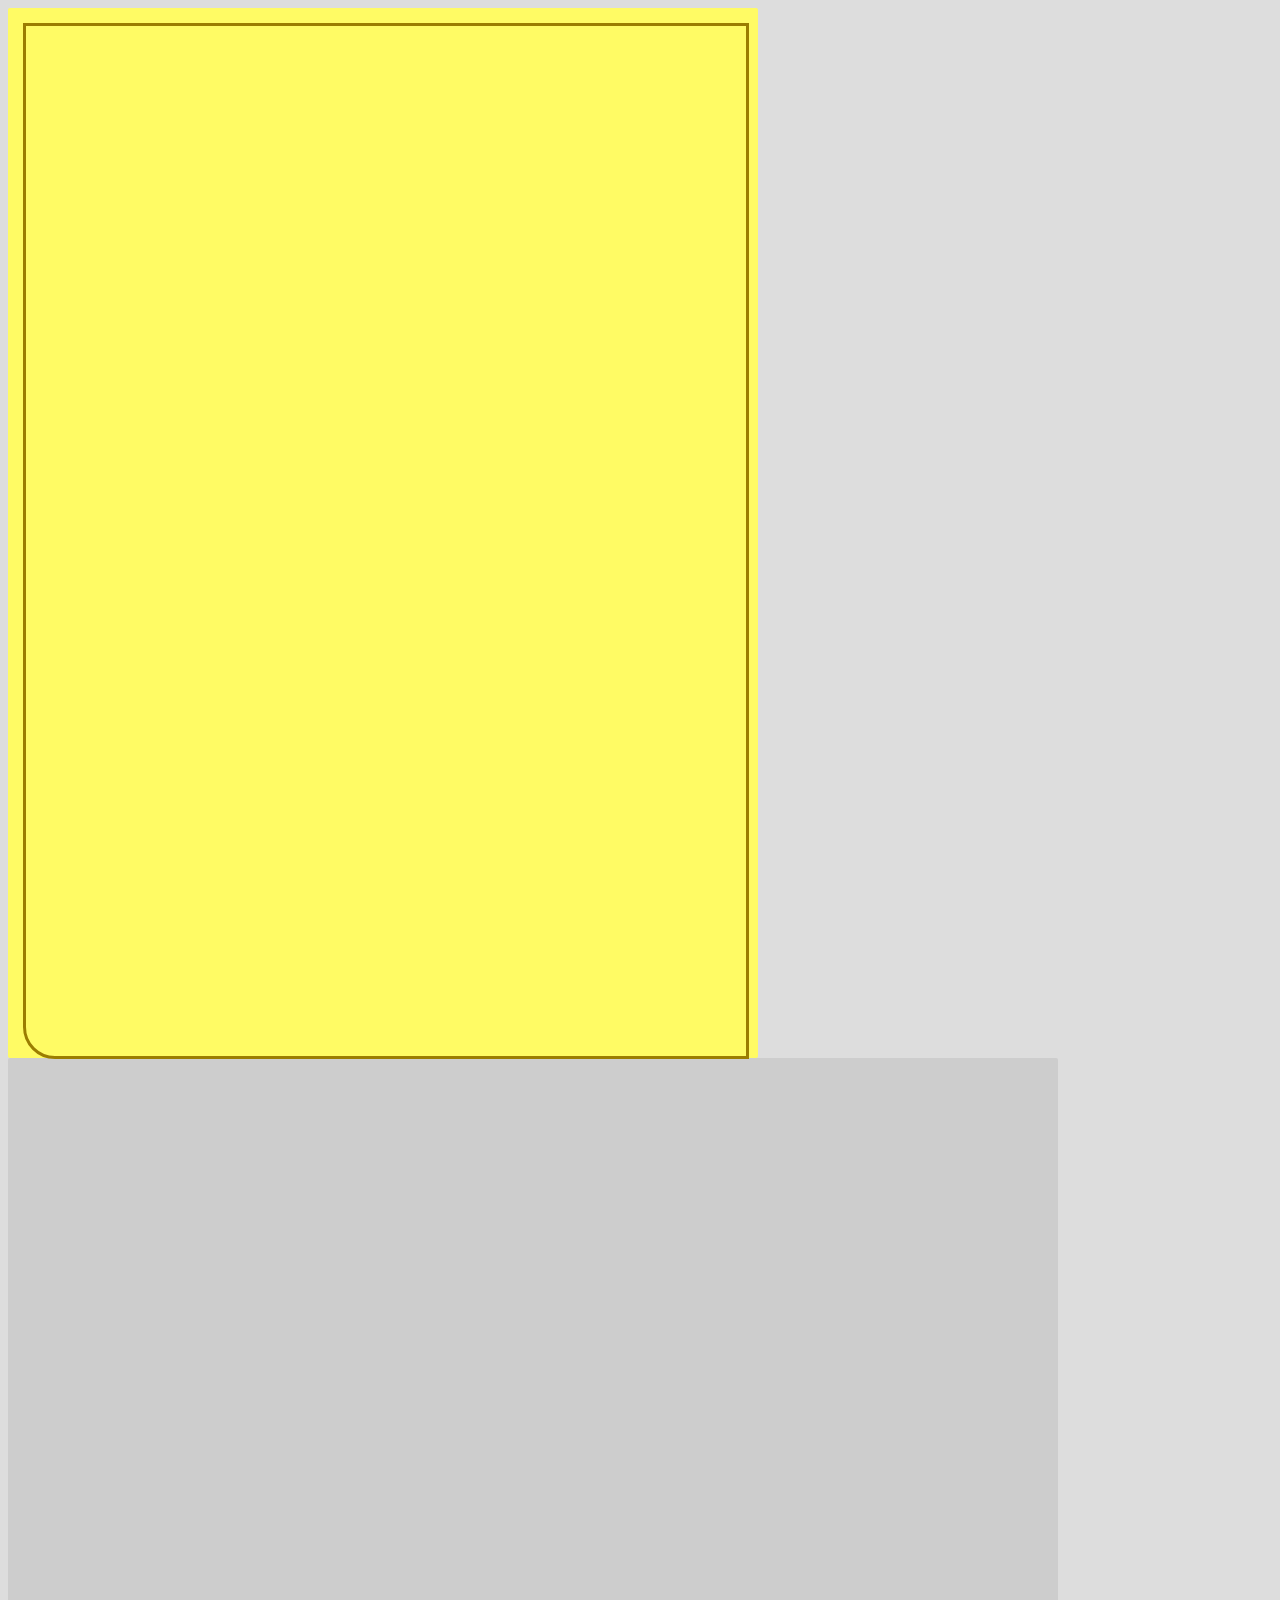
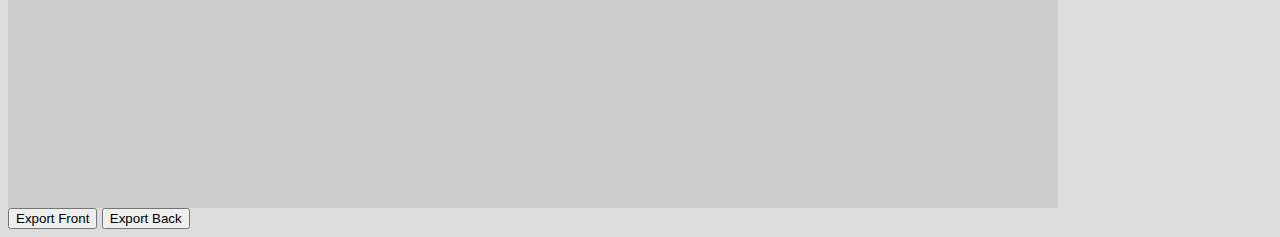
<file: cardExport.html>
<!DOCTYPE html>
<html>
    <head>
    <title>Make Untappd Card</title>
    	<script src="https://ajax.googleapis.com/ajax/libs/jquery/1.11.3/jquery.min.js"></script>
        <script src="js/html2canvas.js"></script>
        <link href="css/cardExportstyle.css" rel="stylesheet" />
        <script type="text/javascript">
        function exportFrontCard(){
            html2canvas($('#frontCard'), 
                {
                onrendered: function (canvas) {
                    var a = document.createElement('a');
                    a.href = canvas.toDataURL("image/png").replace("image/png", "image/octet-stream");
                    a.download = 'frontCard.png';
                    a.click();
                }
                });
        }

        function exportBackCard(){
            html2canvas($('#backCard'), 
                {
                onrendered: function (canvas) {
                    var a = document.createElement('a');
                    a.href = canvas.toDataURL("image/png").replace("image/png", "image/octet-stream");
                    a.download = 'backCard.png';
                    a.click();
                }
                });
        }
        </script>
    </head>
<body>
        <div class="frontcard">
            <div class="face front" id="frontCard">
                <div class="beer-photo-front" style="background-image: url('https://untappd.akamaized.net//photo//2017_01_31//273f687e3bf060d0eba2c6699ae4914d_640x640.jpg');">

                </div>
            </div>
</div>
        <div class="backcard">
            <div class="face back" id="backCard">
            
            </div>
        </div>
<button type="button" onClick="exportFrontCard()">Export Front</button>
<button type="button" onClick="exportBackCard()">Export Back</button>
</body>
</html>
</file>
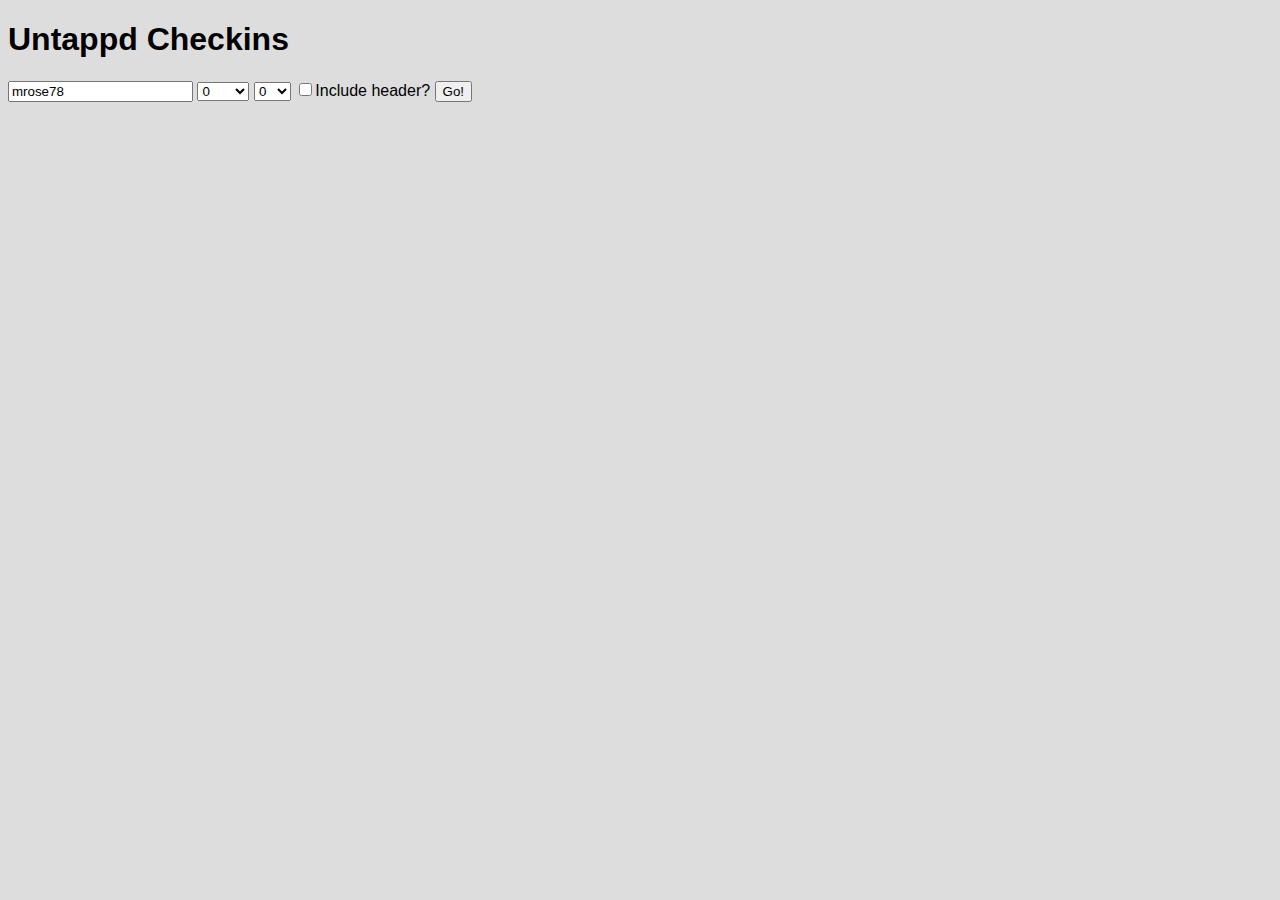
<file: exportCheckins.html>
<!DOCTYPE html>
<html>
    <head>
    <title>Get Untappd Checkins</title>
    	<script src="https://ajax.googleapis.com/ajax/libs/jquery/1.11.3/jquery.min.js"></script>
        <link href="css/style.css" rel="stylesheet" />

        <script type="text/javascript">

	function getBeer() {

        var headerHTML = '';
            headerHTML += 'checkin_id' + '|';
            headerHTML += 'bid' + '|';
            headerHTML += 'beer_name' + '|';
            headerHTML += 'checkedIn_date' + '|';
            headerHTML += 'rating_score' + '|';
            headerHTML += 'beer_abv' + '|';
            headerHTML += 'beer_ibu' + '|';
            headerHTML += 'frontImage' + '|';
            headerHTML += 'beer_style' + '|';
            headerHTML += 'brewery_name' + '|';
            headerHTML += 'brewery_label' + '|';
            headerHTML += 'brewery_city' + '|';
            headerHTML += 'brewery_state' + '|';
            headerHTML += 'brewery_lat' + '|';
            headerHTML += 'brewery_lng' + '|';
            headerHTML += 'country_name' + '|';
            headerHTML += 'brewery_label' + '|';
            headerHTML += 'twitter' + '|';
            headerHTML += 'facebook' + '|';
            headerHTML += 'instagram' + '|';
            headerHTML += 'url' + '|';
            headerHTML += 'venue_name' + '|';
            headerHTML += 'venue_address' + '|';
            headerHTML += 'venue_city' + '|';
            headerHTML += 'venue_state' + '|';
            headerHTML += 'venue_country' + '|';
            headerHTML += 'venue_lat' + '|';
            headerHTML += 'venue_lng' + '|';
            headerHTML += 'user_avatar';
            headerHTML += '<br/>';
            
            if (document.getElementById('includeHeader').checked) {
                $("#beerList").append(headerHTML);
            }
		
		//var breweryID = document.getElementById("prompt").value;
		//alert(breweryID);
        var username = document.getElementById("username").value;
        var offSet = document.getElementById("offSet").value;
        var limit = document.getElementById("limit").value;
        var innerHTML = "";
        
        function getArrayBeerInfo(){
            return $.getJSON('json/beers2017.json');
        }

        var urlTest = "";
	//loop through each beer and then get checkin information
    jQuery.get( "https://api.untappd.com/v4/user/beers/" + username + "?offset=" + offSet + "&limit=" + limit + "&client_id=2C124996F70CECCA904584275353DB8CF8F1C266&client_secret=E31D881E2E5C8D02D849BEBB1AF9C9F6B2DA1369", function( beerResponse ) { 
		//getArrayBeerInfo().done( function(beerResponse) {

         for (var j in beerResponse.response.beers.items) {
                beerCheck = beerResponse.response.beers.items[j];
                
                innerHTML += beerCheck.recent_checkin_id + '|';
                innerHTML += beerCheck.beer.bid + '|';
                innerHTML += beerCheck.beer.beer_name + '|';
                innerHTML += 'date here' + '|';
                innerHTML += beerCheck.rating_score + '|';
                innerHTML += beerCheck.beer.beer_abv;
                innerHTML += beerCheck.beer.beer_ibu;
                innerHTML += 'image here' + '|';
                innerHTML += beerCheck.beer.beer_style + '|';
                innerHTML += beerCheck.brewery.brewery_name + '|';
                innerHTML += beerCheck.brewery.brewery_label + '|';
                innerHTML += beerCheck.brewery.location.brewery_city + '|';
                innerHTML += beerCheck.brewery.location.brewery_state + '|';
                innerHTML += beerCheck.brewery.location.lat + '|';
                innerHTML += beerCheck.brewery.location.lng + '|';
                innerHTML += beerCheck.brewery.country_name + '|';
                innerHTML += beerCheck.brewery.brewery_label + '|';
                innerHTML += beerCheck.brewery.contact.twitter + '|';
                innerHTML += beerCheck.brewery.contact.facebook + '|';
                innerHTML += beerCheck.brewery.contact.instagram + '|';
                innerHTML += beerCheck.brewery.contact.url + '|';

                var minCheckinID = beerCheck.recent_checkin_id - 1;
                //urlTest = beerCheck.recent_checkin_id + ":" + minCheckinID;
                //urlTest = "https://api.untappd.com/v4/user/checkins/" + username + "?max_id=" + beerCheck.recent_checkin_id + "&min_id=" + minCheckinID + "&client_id=2C124996F70CECCA904584275353DB8CF8F1C266&client_secret=E31D881E2E5C8D02D849BEBB1AF9C9F6B2DA1369";
                //urlTest += "<br/>";
                //$("#beerList").append(urlTest);
        jQuery.get( "https://api.untappd.com/v4/user/checkins/" + username + "?max_id=" + beerCheck.recent_checkin_id + "&min_id=" + minCheckinID + "&client_id=2C124996F70CECCA904584275353DB8CF8F1C266&client_secret=E31D881E2E5C8D02D849BEBB1AF9C9F6B2DA1369", function( response) { 
		//alert("https://api.untappd.com/v4/user/checkins/" + username + "?offset=" + offSet + "&limit=50&client_id=2C124996F70CECCA904584275353DB8CF8F1C266&client_secret=E31D881E2E5C8D02D849BEBB1AF9C9F6B2DA1369");
		
        function getArray(){
            return $.getJSON('json/checkin.json');
        }

        //getArray().done( function(response) {
            //console.log(response); // show the json data in console
            var _len = response.length;

        //alert(JSON.stringify(response.response.beers.items));

            var totalEntries=0;
            //loop through json and match today's date with match-date
            for (var i in response.response.checkins.items) {
                beerCheck = response.response.checkins.items[i];
                
                //console.log(beerCheck.beer.beer_name);
                //innerHTML += '<b>' + beerCheck.beer.beer_name + '</b> (' + beerCheck.rating_score + '/5) - <i>' + beerCheck.brewery.brewery_name + '</i>');
                //innerHTML += "<br/>");

                var checkedIn = beerCheck.created_at;
                checkedIn = checkedIn.substring(0, checkedIn.length -6);

                var frontImage;
                if(beerCheck.media.count == 0){
                    frontImage = "images/noimage.png";
                    //alert(beerCheck.media.count);
                }else{
                      for (var j in beerCheck.media.items) {
                      photo = beerCheck.media.items[j];
                      //alert(JSON.stringify(photo));
                        frontImage = photo.photo.photo_img_md;
                      }
                }

                innerHTML += beerCheck.venue.venue_name + '|';
                innerHTML += beerCheck.venue.location.venue_address + '|';
                innerHTML += beerCheck.venue.location.venue_city + '|';
                innerHTML += beerCheck.venue.location.venue_state + '|';
                innerHTML += beerCheck.venue.location.venue_country + '|';
                innerHTML += beerCheck.venue.location.lat + '|';
                innerHTML += beerCheck.venue.location.lng + '|';
                innerHTML += beerCheck.user.user_avatar;

                innerHTML += '<br/>';

                totalEntries = totalEntries + 1;

                $("#beerList").append(innerHTML);

                //alert(innerHTML);
            }        
            //alert(totalEntries);
        } );
        	
         }     
    } );	
	}	
		
	</script>
    <head>
<body>
<h1>Untappd Checkins</h1>
<input id="username" type="text" placeholder="Enter a username..." value="mrose78">
<select id="offSet">
  <option value="0">0</option>
  <option value="51">51</option>
  <option value="101">101</option>
  <option value="151">151</option>
  <option value="201">201</option>
  <option value="301">301</option>
  <option value="301">301</option>
  <option value="351">351</option>
  <option value="401">401</option>
  <option value="451" >451</option>
  <option value="501">501</option>
  <option value="551">551</option>
  <option value="601">601</option>
  <option value="651">651</option>
  <option value="701">701</option>
  <option value="751">751</option>
  <option value="801">801</option>
  <option value="851">851</option>
  <option value="901">901</option>
  <option value="951">951</option>
  <option value="1001">1001</option>
</select>
<select id="limit">
  <option value="1">0</option>
  <option value="5">5</option>
  <option value="10">10</option>
  <option value="15">15</option>
  <option value="20">20</option>
  <option value="25">25</option>
  <option value="30">30</option>
  <option value="35">35</option>
  <option value="40">40</option>
  <option value="45" >45</option>
  <option value="50">50</option>
</select>
<input id="includeHeader" name="includeHeader" type="checkbox" />Include header?</input>
<button type="button" onClick="getBeer()">Go!</button>
<div id="beerList"></div>
</body>
</html>
</file>
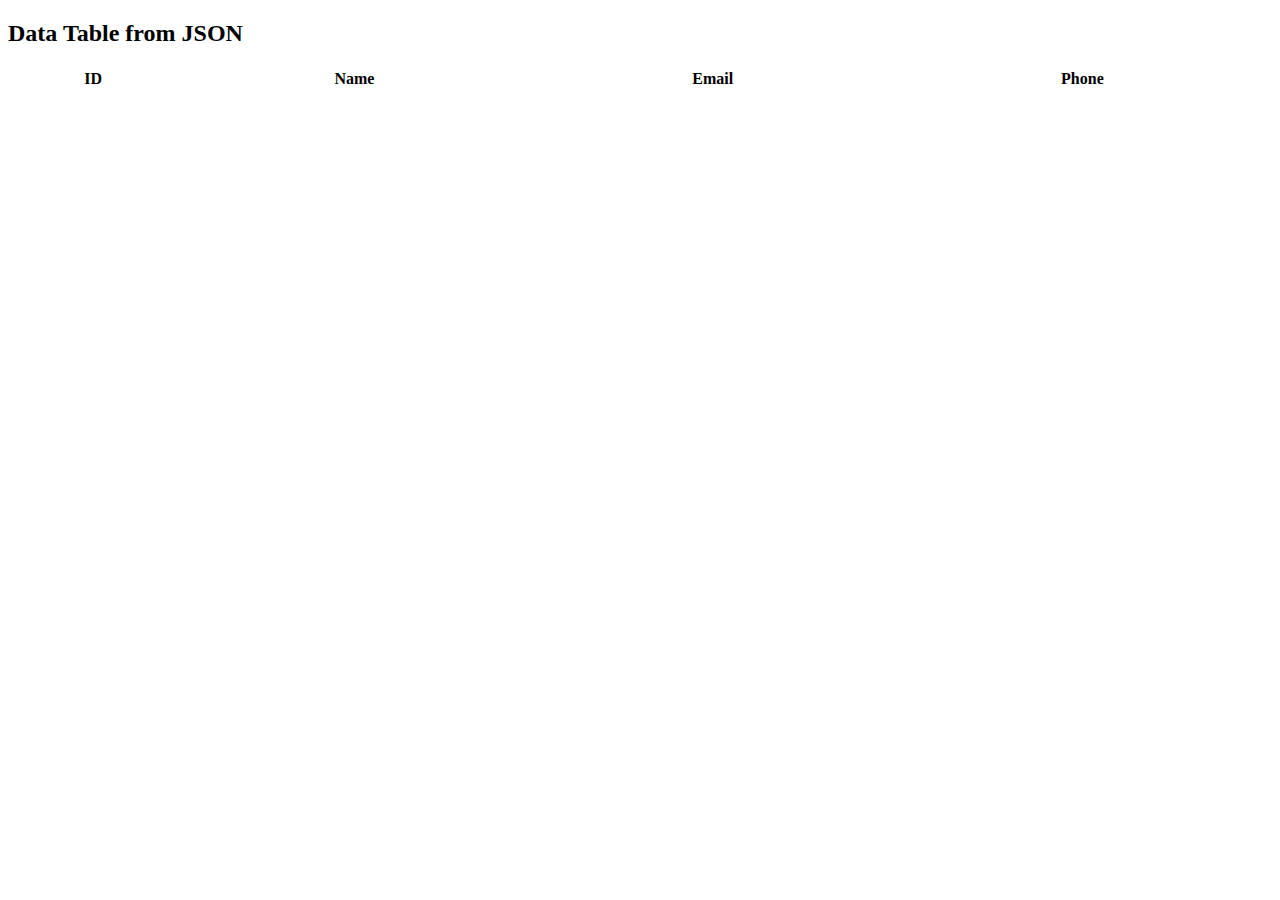
<file: recipeSearch.htm>
<!DOCTYPE html>
<html lang="en">
<head>
    <meta charset="UTF-8">
    <meta name="viewport" content="width=device-width, initial-scale=1.0">
    <title>DataTables JSON Example</title>
    <link rel="stylesheet" href="https://cdn.datatables.net/1.13.6/css/jquery.dataTables.min.css">
</head>
<body>
    <h2>Data Table from JSON</h2>
    <table id="example" class="display" style="width:100%">
        <thead>
            <tr>
                <th>ID</th>
                <th>Name</th>
                <th>Email</th>
                <th>Phone</th>
            </tr>
        </thead>
    </table>
    
    <script src="https://code.jquery.com/jquery-3.6.0.min.js"></script>
    <script src="https://cdn.datatables.net/1.13.6/js/jquery.dataTables.min.js"></script>
    <script>
        $(document).ready(function() {
            $('#example').DataTable({
                "ajax": "https://script.google.com/macros/s/AKfycbw-FzfL2xXHaZBR_Tz7TCJ_DbGmGtyacOqLmfEdDHI/dev",
                "columns": [
                    { "data": "Beer Name" },
                    { "data": "Author" },
                    { "data": "Style" },
                    { "data": "OG" }
                ]
            });
        });
    </script>
</body>
</html>
</file>
<file: css/cardExportstyle.css>
body {
  font-family: "Helvetica-Neue", arial, sans-serif;
  background-color: #ddd;
}

.frontcard {
  width: 750px;
  height: 1050px;

}

.backcard {
  width: 1050px;
  height: 750px;

}

.front {
  width: 750px;
  height: 1050px;
  border-radius: 2px;
  background-color: rgb(255, 251, 100);
  z-index: 10;
  float:left;
}

.beer-photo-front {
  position: relative;
  top: 15px;
  left: 15px;
  width: 720px;
  height: 1030px;
  border-width: 3px;
  border-style: solid;
  color: rgb(155, 125, 0);
  border-bottom-left-radius: 32px;
  background-repeat: no-repeat;
}

.back {
  width: 1050px;
  height: 750px;
  border-radius: 2px;
  background-color: rgb(205, 205, 205);
  z-index: 10;
  float:right;
}
</file>
<file: css/style.css>
body {
  font-family: "Helvetica-Neue", arial, sans-serif;
  background-color: #ddd;
}
/* primary card fliperooo junks */

.card {
  width: 324px;
  height: 412px;
  /*box-shadow: 5px 8px 5px 3px #ccc;*/
  
  transform-style: preserve-3d;
  transition: 0.3s;
}

.container:hover .card {
  -webkit-transform: rotateY(180deg);
}

.face {
  position: absolute;
  backface-visibility: hidden;
}
/* end primary card fliperooo junks */
/* front of card styles */

.front {
  width: 324px;
  height: 412px;
  border-radius: 2px;
  background-color: rgb(255, 251, 100);
  z-index: 10;
}

.container:hover .front {
  z-index: 0;
}

.player-photo-front {
  position: absolute;
  top: 15px;
  left: 15px;
  width: 288px;
  height: 320px;
  border-width: 3px;
  border-style: solid;
  color: rgb(155, 125, 0);
  border-bottom-left-radius: 32px;
  background-repeat: no-repeat;
}

.player-name-front {
  position: absolute;
  bottom: -85px;
  width: 100%;
  text-align: center;
  text-transform: uppercase;
  letter-spacing: 5px;
  font-weight: 200 !important;
  color: rgb(155, 125, 0);
}

.card-a-tron {
  float: left;
  margin-left: 25px;
  margin-bottom: 25px;
}

.team-logo {
  position: absolute;
  width: 75px;
  height: 75px;
  margin-top: 5px;
  margin-left: 39%;
  background-size: 100%;
  background-repeat: no-repeat;
  background-image: url('../images/undTappdLogo.png');
  z-index: 1;
}

.player-number {
  margin-top: 287px;
  margin-left: -2px;
  width: 55px;
  height: 55px;
  font-size: 24px;
  line-height: 55px;
  text-align: center;
  border-radius: 30px;
  background-color: rgb(155, 125, 0);
  background-image: url('../images/unTappdLogo.png');
  
  
}

.card-a-tron .back {
  width: 284px;
  height: 372px;
  padding: 20px;
  border-radius: 2px;
  background-color: rgb(255,255,255);
  transform: rotateY(180deg);
}
/* end front of card styles */
/* back of card styles */

.player-content-back {
  height: 360px;
  border-width: 3px;
  border-style: solid;
  border-top-left-radius: 43px;
  color: rgb(155, 125, 0);
}

.player-identification-back {
  height: 80px;
  width: 100%;
  border-top-left-radius: 40px;
  border-bottom-left-radius: 40px;
  background-color: rgb(198, 159, 0);
}

.player-photo-back {
  width: 80px;
  height: 80px;
  border-radius: 40px;
  background-repeat: no-repeat;
}

.player-name-back {
  position: relative;
  top: -60px;
  left: 50px;
  width: 250px;
  font-weight: bold;
  line-height: 20px;
  letter-spacing: 2px;
  text-transform: uppercase;
  color: rgb(155, 125, 0);
}

.player-statistics {
  height: 75px;
  width: 250px;
  padding: 15px;
  text-transform: uppercase;
  font-weight: 300;
  font-size: 14px;
  color: rgb(198, 159, 0);
}

.player-position-title {
  width: 250px;
  height: 45px;
  display: inline-block;
  float: left;
}

.player-position-title span {
  color: rgb(155, 125, 0);
  text-transform: none;
  font-style: italic;
}

.player-bat-thorw-title {
  width: 125px;
  height: 45px;
  display: inline-block;
  float: left;
}

.player-bat-thorw-title span {
  color: rgb(155, 125, 0);
  text-transform: none;
  font-style: italic;
}

.player-school-title {
  width: 250px;
  height: 45px;
  display: inline-block;
  float: left;
}

.player-school-title span {
  color: rgb(155, 125, 0);
  text-transform: none;
  font-style: italic;
}

.honors-divider {
  width: 250px;
  margin: 0 auto;
  font-size: 11px;
  font-style: italic;
  text-transform: uppercase;
  text-align: center;
  letter-spacing: 3px;
  color: rgb(198, 159, 0);
}

.honors-divider span {
  letter-spacing: 8px;
  font-weight: normal;
}

.honors-divider span:last-child {
  margin-left: 5px;
}

.honors-divider span:first-child {
  margin-right: 5px;
}

hr {
  border-width: 1px;
  border-left-style: solid;
  border-top-style: none;
  border-color: rgb(198, 159, 0);
}

.player-honors {
  height: 75px;
  width: 250px;
  padding: 15px;
  margin-top: -5px;
  font-weight: 200;
  font-size: 10px;
  color: rgb(155, 125, 0);
}

.left-side-honors {
  display: inline-block;
  width: 125px;
  float: left;
}

.right-side-honors {
  display: inline-block;
  width: 125px;
  float: left;
}

.player-honors ul {
  list-style-type: none;
  padding: 0;
  margin: 0;
}

.player-honors li {
  padding-top: 5px;
}

.video-link {
  display: inline-block;
  float: left;
  width: 16px;
  height: 15px;
  margin-left: 63px;
  margin-top: -15px;
  background-repeat: no-repeat;
  background-size: 100%;
}

.video-link a {
  display: inline-block;
  float: left;
  width: 190px;
  margin-left: -63px;
  padding-left: 88px;
  font-size: 10px;
  color: rgb(2, 48, 116);
  text-decoration: none;
}

.school-statistics {
  margin-top: 6px;
  width: 278px;
  font-size: 12px;
  text-align: center;
}

.school-statistics h4 {
  margin-top: 6px;
}

.gpa-score {
  display: inline-block;
  float: left;
  width: 70px;
  height: 25px;
  color: rgb(255,255,255);
  background-color: rgb(155, 125, 0);
}

.act-score {
  display: inline-block;
  float: right;
  width: 60px;
  height: 25px;
  color: rgb(255,255,255);
  background-color: rgb(155, 125, 0);
}
/* end back of card styles */
</file>
